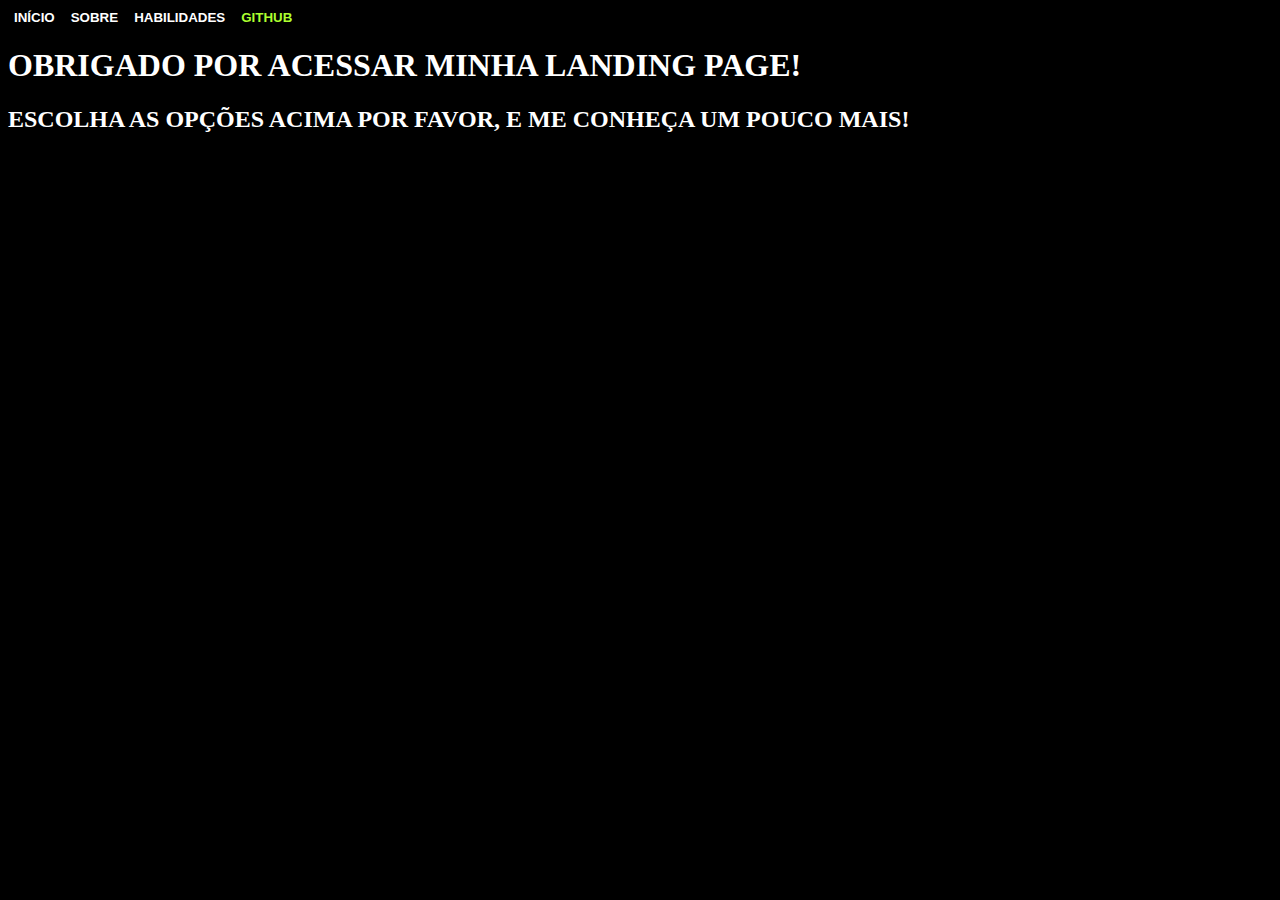
<file: index.html>
<!doctype html>
<html lang="pr-br">


<head>
<link href="estilo.css" rel="stylesheet">  
</head>
<body>

<a href="index.html"><button id="babas"><b>INÍCIO</b></button></a>
<a href="sobre.html"><button id="babas1"><b>SOBRE</b></button></a>
<a href="habil.html"><button id="babas2"><b>HABILIDADES</b></button></a>
<a href="https://github.com/zackinnn" target="_blank"><button id="babas3"><b>GITHUB</b></button></a>  
 
    <h1>
    OBRIGADO POR ACESSAR MINHA LANDING PAGE!</h1>
    <H2>
    ESCOLHA AS OPÇÕES ACIMA POR FAVOR, E ME CONHEÇA UM POUCO MAIS!
    </H2>
</body>

</html>
</file>
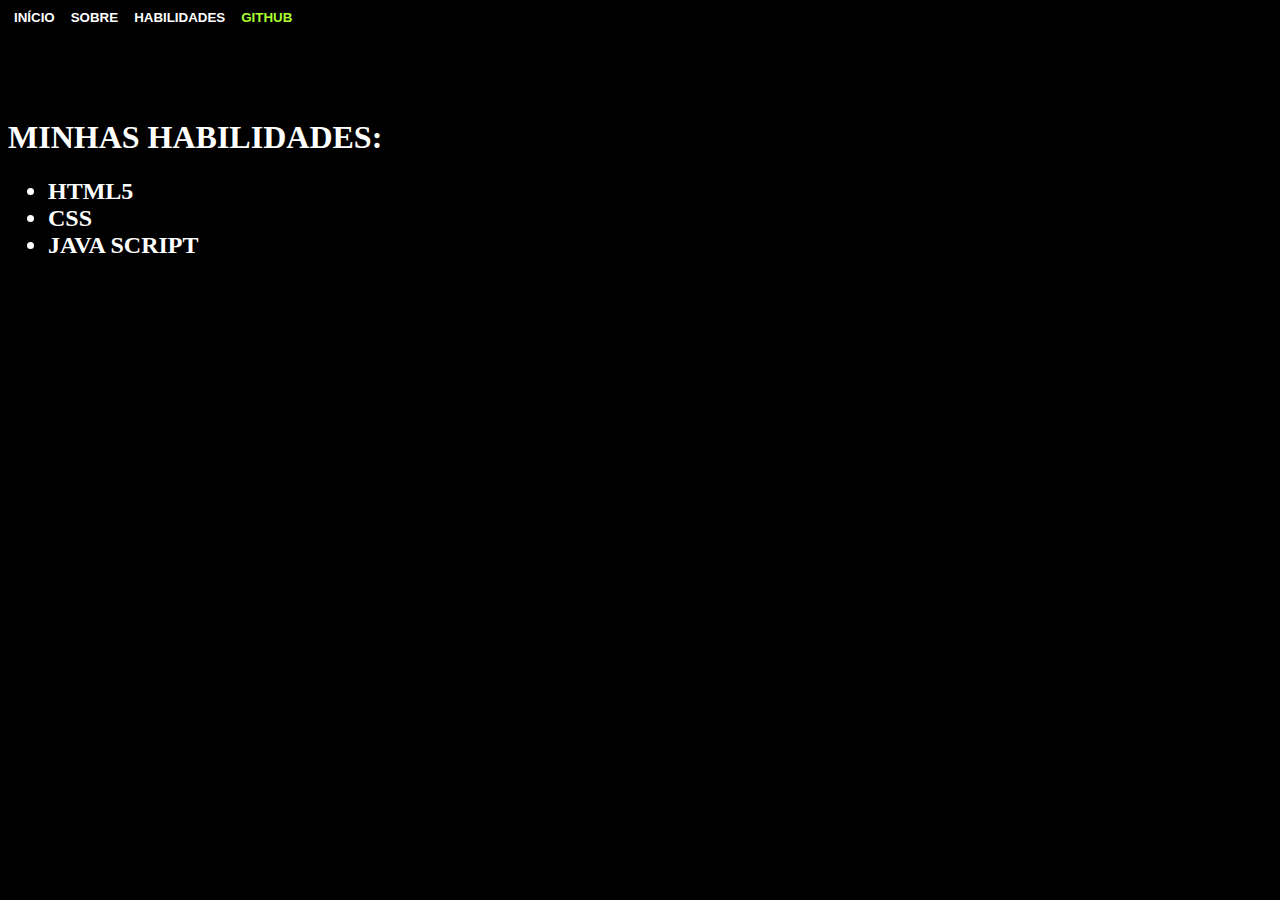
<file: habil.html>
<!doctype html>
<html lang="pt-br">
    <head>
<link href="estilo.css" rel="stylesheet">
<meta charset="utf-8">

    </head>
    <body>
    <div>
<a href="index.html"><button id="babas"><b>INÍCIO</b></button></a>
<a href="sobre.html"><button id="babas1"><b>SOBRE</b></button></a>
<a href="habil.html"><button id="babas2"><b>HABILIDADES</b></button></a>
<a href="https://github.com/zackinnn" target="_blank"><button id="babas3"><b>GITHUB</b></button></a>  
    </div>
        <br><br><br><br><h1><b>MINHAS HABILIDADES:</b></h1>
        
        <ul>
            <h2><li>HTML5</li><li>CSS</li>
                <li>JAVA SCRIPT</li></h2>     
        </ul>
    </body>
</html>
</file>
<file: estilo.css>
body{
    background-color: black;
    color:white;}
#abas{
    color:aliceblue
}
#babas{
    border-style: none;
    background-color: black;
    color:white;
}
#babas1{
    border-style: none;
    background-color: black;
    color:white;
}
#babas2{
    
    border-style: none;
    background-color:black;
    color:white;
}
#babas3{
    border-style: none;
    background-color:black;
    color:greenyellow;
}
#foto{
    width: 600px;
    display: block;
    margin:  100px auto
}
#prg{
    color:greenyellow;
    text-align: center;
}
#prg1{
    color:white;
    text-align: center;
}
#prag{
    text-align: center;
    color:white;
}
</file>
